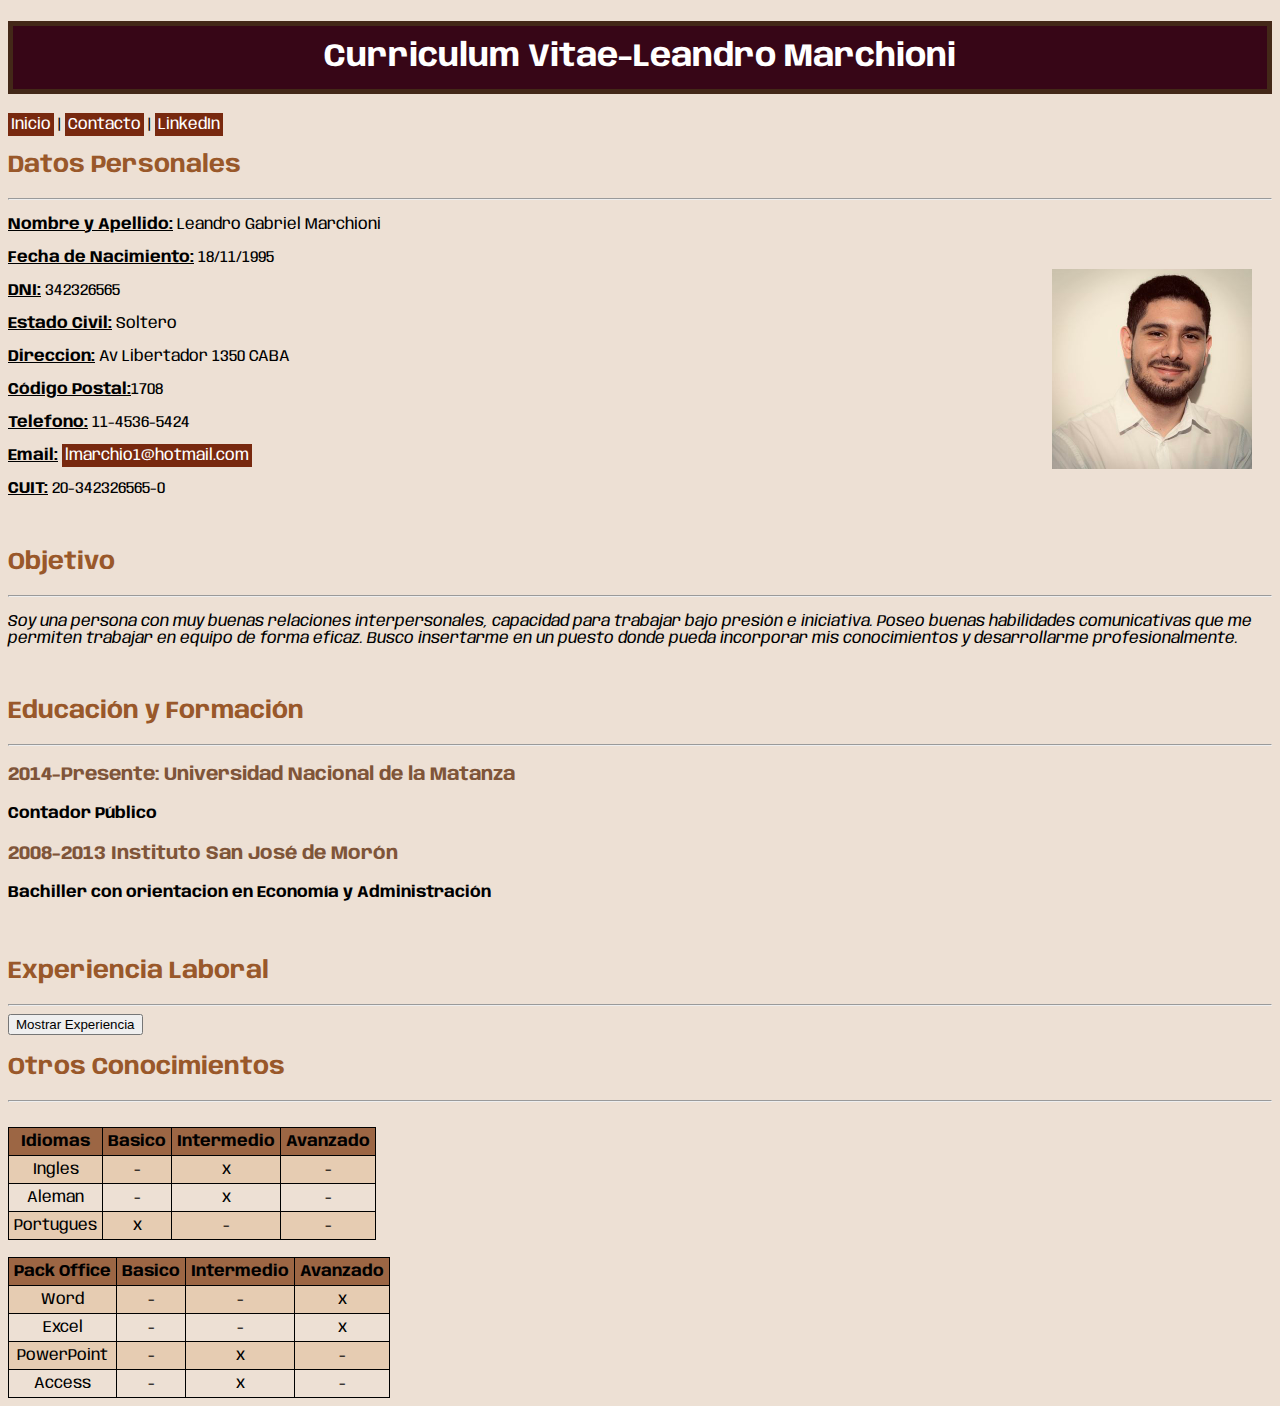
<file: index.html>
<!DOCTYPE html>
<html lang="es">
  <head>
    <meta charset="UTF-8" />
    <meta http-equiv="X-UA-Compatible" content="IE=edge" />
    <meta name="viewport" content="width=device-width, initial-scale=1.0" />
    <title>Leandro Marchioni CV</title>
    <link rel="stylesheet" href="CSS/estilos.css" />
    <link rel="preconnect" href="https://fonts.googleapis.com" />
    <link rel="preconnect" href="https://fonts.gstatic.com" crossorigin />
    <link
      href="https://fonts.googleapis.com/css2?family=Anybody:wght@300&display=swap"
      rel="stylesheet"
    />
  
  </head>
  <body>
    <h1>Curriculum Vitae-Leandro Marchioni</h1>

    <a href="index.html">Inicio</a>
    |
    <a href="Contacto.html">Contacto</a>
    |
    <a
      href="https://www.linkedin.com/in/leandro-marchioni-6a1986129/?originalSubdomain=ar"
      target="_blank"
      >LinkedIn</a>

    <br>
    <h2>Datos Personales</h2>
    <hr />
    <p><ins><b>Nombre y Apellido:</b></ins> Leandro Gabriel Marchioni</p>
    <img
      src="imagen\FotoCV.jpg"
      alt="LeandroMarchioniFoto"
      width="200px"
      title="LeandroMarchioniFoto"
    />
    <p><ins><b>Fecha de Nacimiento:</b></ins> 18/11/1995</p>
    <p><ins><b>DNI:</b></ins> 342326565</p>
    <p><ins><b>Estado Civil:</b></ins> Soltero</p>
    <p><ins><b>Direccion:</b></ins> Av Libertador 1350 CABA</p>
    <p><ins><b>Código Postal:</b></ins>1708</p>
    <p><ins><b>Telefono:</b></ins> 11-4536-5424</p>
    <p>
      <ins><b>Email:</b></ins>
      <a href="mailto:lmarchio1@hotmail.com">lmarchio1@hotmail.com</a></p>
    <p><ins><b>CUIT:</b></ins> 20-342326565-0</p>
    <br>

    <h2>Objetivo</h2>
    <hr />
    <p>
      <i
        >Soy una persona con muy buenas relaciones interpersonales, capacidad
        para trabajar bajo presión e iniciativa. Poseo buenas habilidades
        comunicativas que me permiten trabajar en equipo de forma eficaz. Busco
        insertarme en un puesto donde pueda incorporar mis conocimientos y
        desarrollarme profesionalmente.</i
      >
    </p>

    <br>

    <h2>Educación y Formación</h2>
    <hr>
    <div id="Educacion">
      <h3>2014-Presente: Universidad Nacional de la Matanza</h3>
      <h4>Contador Público</h4>
      <h3>2008-2013 Instituto San José de Morón</h3>
      <h4>Bachiller con orientacion en Economía y Administración</h4>

    </div>
    <br>

    <h2>Experiencia Laboral</h2>
    <hr />

    <button id="showButton">Mostrar Experiencia </button>
    <button id="hideButton" style="display: none;"> Ocultar Experiencia </button>
    <span id="info" class="section" style="display: none">

      <h3>Analista Contable-Operaciones Comerciales</h3>
      <h4>Banco de la Provincia de Buenos Aires | Dic 2020 - Actualidad.</h4>
      <ul>
        <li>
          Regularizar cuentas contables de activos y pasivos financieros en moneda nacional y extranjera.
        </li>
        <li>
          Efectuar conciliaciones bancarias, cálculos de rentabilidad y diferencias generadas en las operaciones.
        </li>
        <li>Confeccionar reportes de gestión para la gerencia.</li>
        <li>
          Resolver contingencias y asistir operativamente a las diferentes áreas del sector.
        </li>
      </ul>

      <h3>Analista Back Office Financiero</h3>
      <h4>Matba Rofex | Feb 2019 - Nov 2020</h4>
      <ul>
        <li>
          Realizar conciliaciones bancarias, administración y control de garantías (Plazos fijos, Avales, FCI, Bonos y Acciones).
        </li>
        <li>
          Valuar activos financieros, liquidación de acreencias, manejo de Caja de Valores, suscripciones y rescates de FCI.
        </li>
        <li>
          Elaborar el Cash Flow diario, registración contable de movimientos financieros.
        </li>
        <li>
          Aperturar y actualizar legajos de cuentas bancarias y sociedades gerentes.
        </li>
        <li>Armar y cargar la contrapartida liquida en la CNV.</li>
      </ul>
      <h3>Analista Back Office</h3>
      <h4>Banco Piano | Ago 2017 - Ene 2019</h4>
      <ul>
        <li>Atender y asesorar al público.</li>
        <li>
          Efectuar las altas y renovación de plazos fijos en moneda nacional y extranjera.
        </li>
        <li>Solicitar y entregar tarjetas de débito y PIN.</li>
        <li>Realizar transferencias en moneda nacional.</li>
        <li>
          Restituir fondos provenientes de reparaciones históricas y sentencias judiciales del ANSES.
        </li>
        <li>Liquidar préstamos.</li>
      </ul>
      <h3>Analista Contable</h3>
      <h4>Accenture | Mar 2017 - Jul 2017</h4>
      <ul>
        <li>Efectuar conciliación de cuentas.</li>
        <li>
          Analizar y resolver final de partidas de activos, pasivos y cuentas de patrimonio.
        </li>
        <li>
          Registrar operaciones bancarias en moneda nacional y extranjera.
        </li>
        <li>Calcular provisiones, amortizaciones y ajustes.</li>
        <li>Realizar actividades de análisis de cierre mensual.</li>
      </ul>
      <br>
    </span>
    <h2>Otros Conocimientos</h2>
    <hr />
    <br />
    <table>
      <tr>
        <th>Idiomas</th>
        <th>Basico</th>
        <th>Intermedio</th>
        <th>Avanzado</th>
      </tr>

      <tr>
        <td>Ingles</td>
        <td>-</td>
        <td>x</td>
        <td>-</td>
      </tr>
      <tr>
        <td>Aleman</td>
        <td>-</td>
        <td>x</td>
        <td>-</td>
      </tr>
      <tr>
        <td>Portugues</td>
        <td>x</td>
        <td>-</td>
        <td>-</td>
      </tr>
    </table>

    <br />

    <table>
      <tr>
        <th>Pack Office</th>
        <th>Basico</th>
        <th>Intermedio</th>
        <th>Avanzado</th>
      </tr>

      <tr>
        <td>Word</td>
        <td>-</td>
        <td>-</td>
        <td>x</td>
      </tr>
      <tr>
        <td>Excel</td>
        <td>-</td>
        <td>-</td>
        <td>x</td>
      </tr>
      <tr>
        <td>PowerPoint</td>
        <td>-</td>
        <td>x</td>
        <td>-</td>
      </tr>
      <tr>
        <td>Access</td>
        <td>-</td>
        <td>x</td>
        <td>-</td>
      </tr>
    </table>
    <script>
      const showButton = document.getElementById("showButton");
      const hideButton = document.getElementById("hideButton");
      const info = document.getElementById("info");

    showButton.addEventListener("click", function() {
    info.style.display = "block";
    showButton.style.display = "none";
    hideButton.style.display = "inline-block";
    });

    hideButton.addEventListener("click", function() {
    info.style.display = "none";
    showButton.style.display = "inline-block";
    hideButton.style.display = "none";
    });



    </script>
  </body>
</html>
</file>
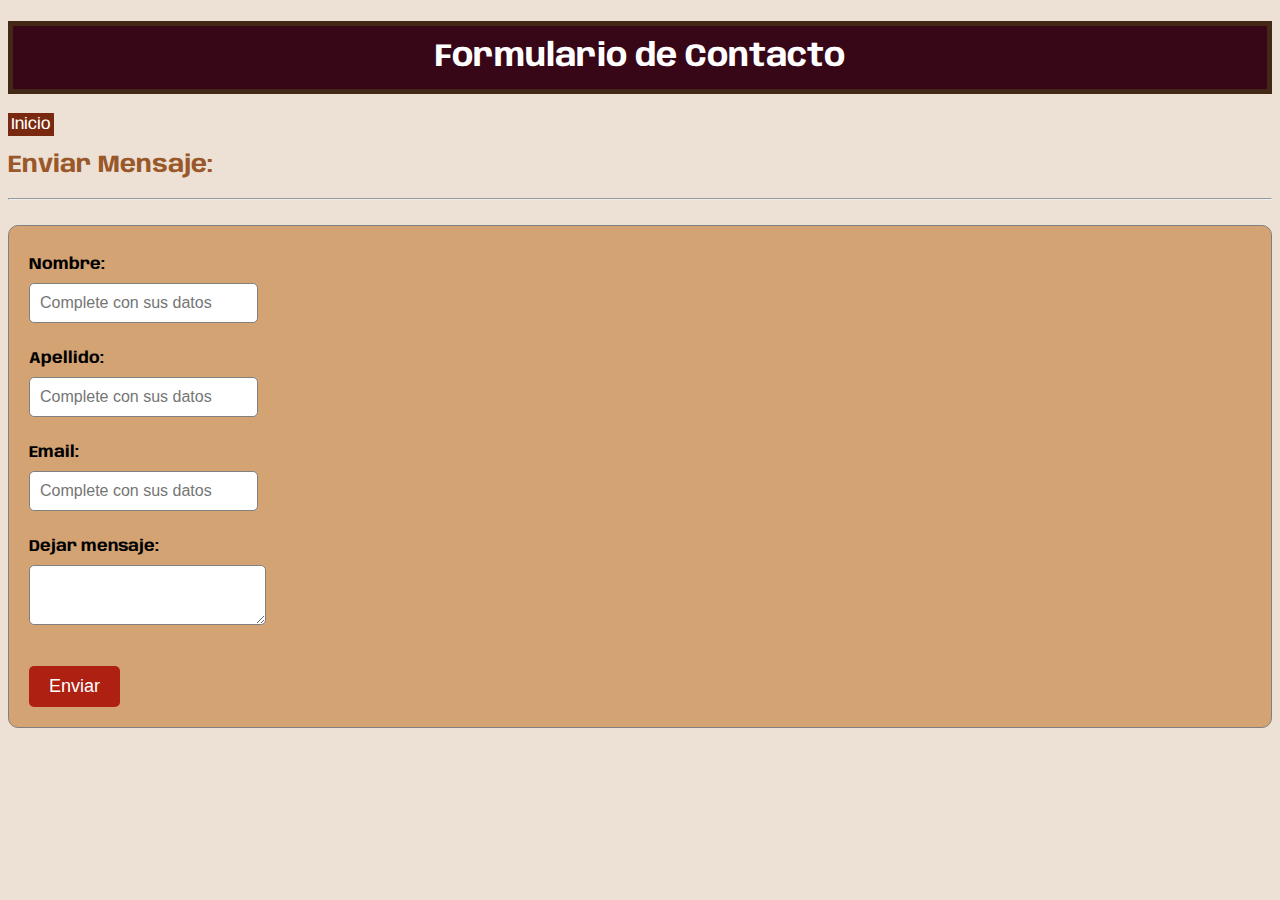
<file: Contacto.html>
<!DOCTYPE html>
<html lang="en">
<head>
    <meta charset="UTF-8">
    <meta http-equiv="X-UA-Compatible" content="IE=edge">
    <meta name="viewport" content="width=device-width, initial-scale=1.0">
    <title>Contacto</title>
    <link rel="stylesheet" href="CSS/estilos.css">
    <link rel="preconnect" href="https://fonts.googleapis.com" />
    <link rel="preconnect" href="https://fonts.gstatic.com" crossorigin />
    <link
      href="https://fonts.googleapis.com/css2?family=Anybody:wght@300&display=swap"
      rel="stylesheet"
      />
</head>
<body>

    <h1>Formulario de Contacto</h1>

    <a href="index.html">Inicio</a>
    <br>

    <h2>Enviar Mensaje:</h2>
    <hr>
    <br>

    <div id="form-box">
    <form>
        <label for="nombre">Nombre:</label>
        <input type="text" id="nombre" name="nombre" required placeholder="Complete con sus datos"><br><br>
        
        <label for="apellido">Apellido:</label>
        <input type="text" id="apellido" name="apellido" required placeholder="Complete con sus datos"><br><br>
        
        <label for="email">Email:</label>
        <input type="email" id="email" name="email" required placeholder="Complete con sus datos"><br><br>
        
        <label for="mensaje">Dejar mensaje:</label>
        <textarea id="mensaje" name="mensaje"></textarea><br><br>
        
        <button type="submit" id="submit-button">Enviar</button>
      </form>
    </div>

    <br>
    <div class="mensaje" id="message2"></div>
     <script src="JAVA/funciones.js"> </script>

</body>
</html>
</file>
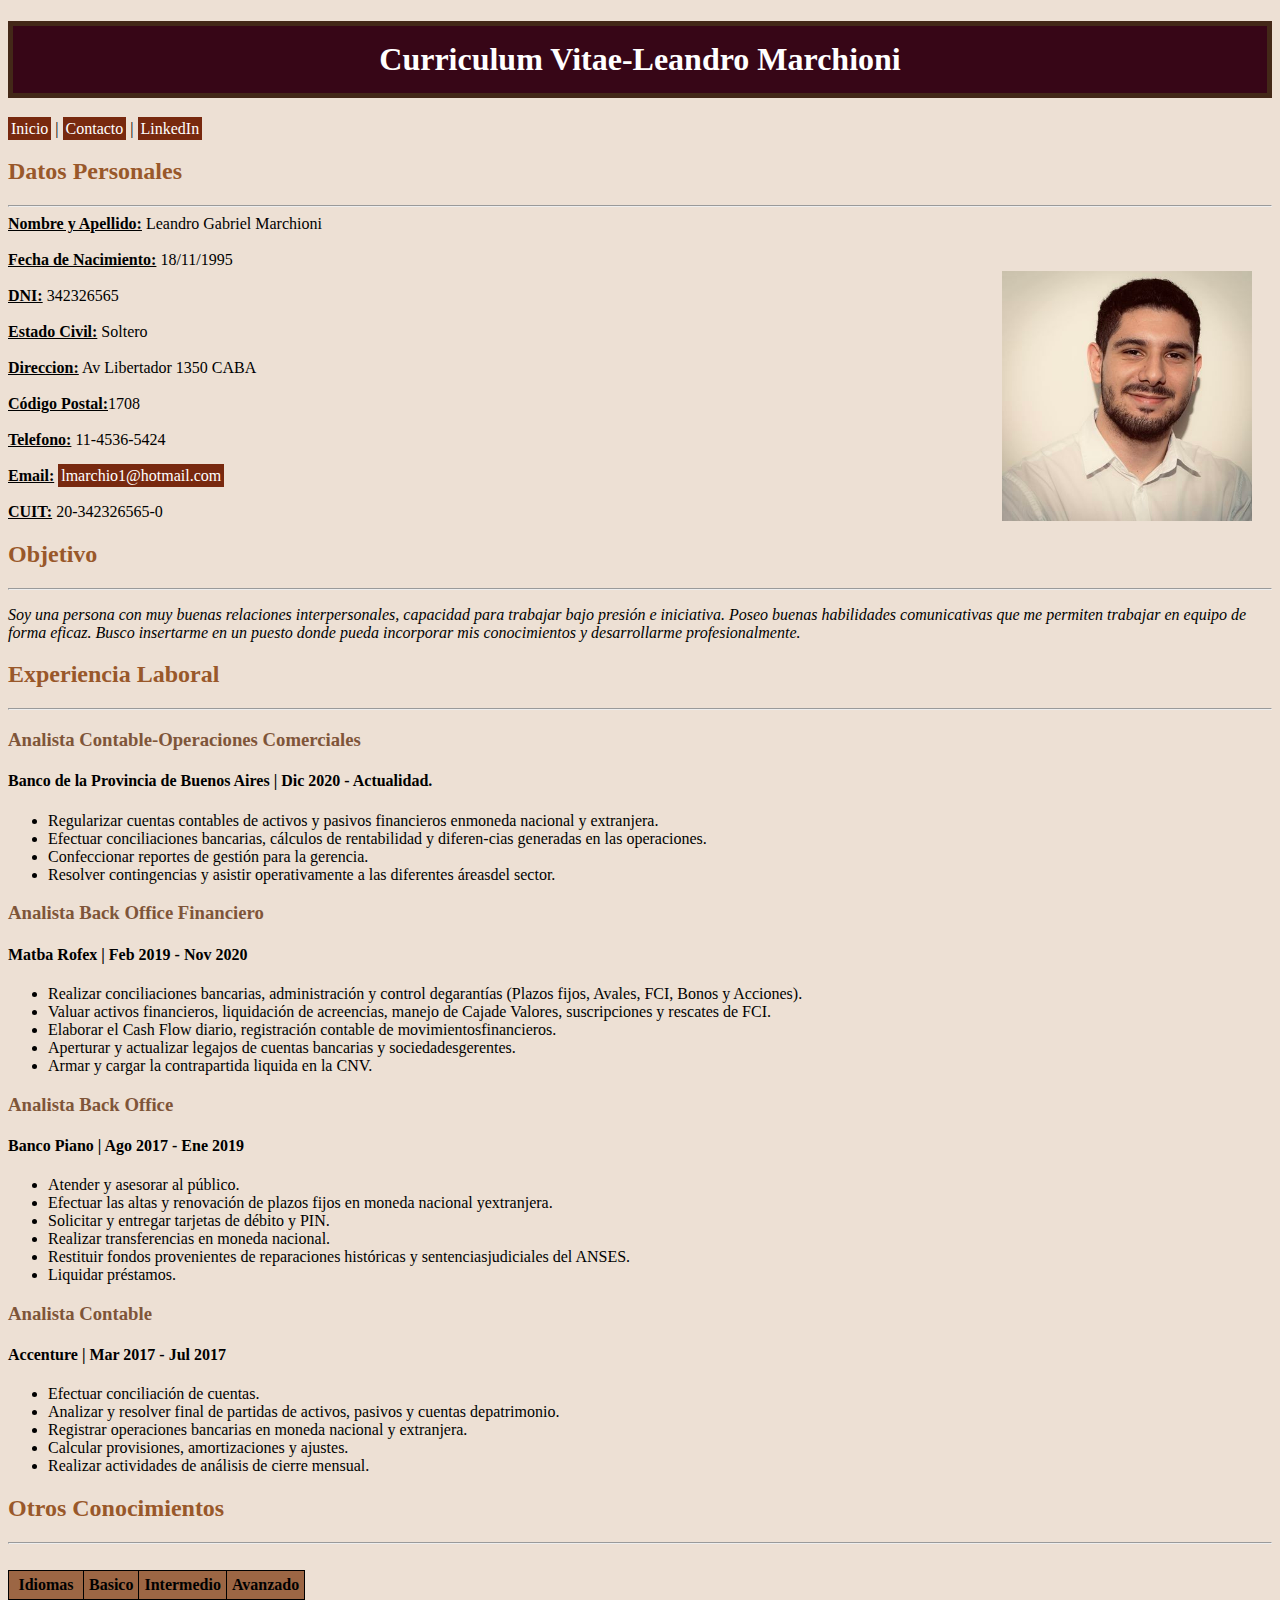
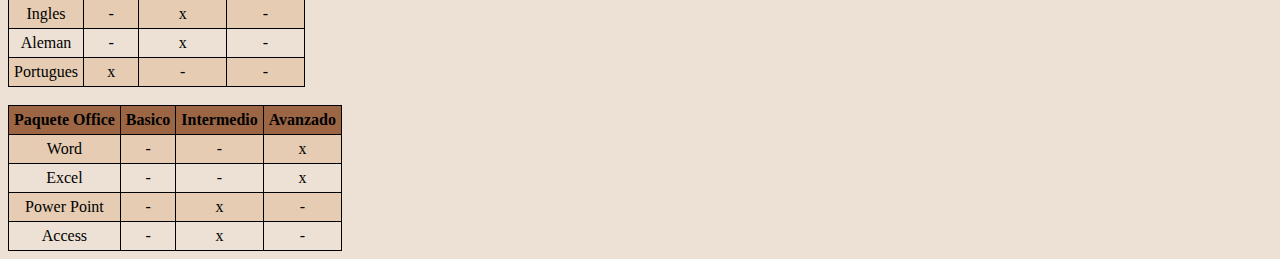
<file: Leandro Marchioni CV.html>
<!DOCTYPE html>
<html lang="es">
<head>
    <meta charset="UTF-8">
    <meta http-equiv="X-UA-Compatible" content="IE=edge">
    <meta name="viewport" content="width=device-width, initial-scale=1.0">
    <title>Leandro Marchioni CV</title>
    <link rel="stylesheet" href="CSS/estilos.css">
</head>
<body>
    <h1>Curriculum Vitae-Leandro Marchioni</h1>


    <a href="Leandro Marchioni CV.html">Inicio</a>
    |
    <a href="Contacto.html">Contacto</a>
    |
    <a href="https://www.linkedin.com/in/leandro-marchioni-6a1986129/?originalSubdomain=ar" target="_blank">LinkedIn</a>

    <H2>Datos Personales</H2>
    <hr>
    <div><ins><b>Nombre y Apellido:</b></ins> Leandro Gabriel Marchioni</div>
    <br>
    <img src="imagen\FotoCV.jpg" alt="LeandroMarchioniFoto" width="250px" title="LeandroMarchioniFoto">
    <div><ins><b>Fecha de Nacimiento:</b></ins> 18/11/1995</div>
    <br>
    <div><ins><b>DNI:</b></ins> 342326565</div>
    <br>
    
    <div><ins><b>Estado Civil:</b></ins> Soltero</div>
    <br>
    <div><ins><b>Direccion:</b></ins> Av Libertador 1350 CABA</div>
    <br>
    <div><ins><b>Código Postal:</b></ins>1708</div>
    <br>
    <div><ins><b>Telefono:</b></ins> 11-4536-5424</div>
    <br>
    <div><ins><b>Email:</b></ins> <a href="mailto:lmarchio1@hotmail.com">lmarchio1@hotmail.com</a></div>
    <br>
    <div><ins><b>CUIT:</b></ins> 20-342326565-0</div>

    


    

    <h2>Objetivo</h2>
    <hr>
    <p><i>Soy una persona con muy buenas relaciones interpersonales, capacidad para trabajar bajo presión e iniciativa. Poseo buenas habilidades comunicativas que me permiten trabajar en equipo de forma eficaz. Busco insertarme en un puesto donde pueda incorporar mis conocimientos y desarrollarme profesionalmente.</i></p>
    
    <h2>Experiencia Laboral</h2>
    <hr>
    <h3>Analista Contable-Operaciones Comerciales</h3>
    <h4>Banco de la Provincia de Buenos Aires | Dic 2020 - Actualidad.</h4>
    <ul>
        <li>Regularizar cuentas contables de activos y pasivos financieros enmoneda nacional y extranjera.</li>
        <li>Efectuar conciliaciones bancarias, cálculos de rentabilidad y diferen-cias generadas en las operaciones.</li>
        <li>Confeccionar reportes de gestión para la gerencia.</li>
        <li>Resolver contingencias y asistir operativamente a las diferentes áreasdel sector.</li>
    </ul>
    <h3>Analista Back Office Financiero</h3>
    <h4>Matba Rofex | Feb 2019 - Nov 2020</h4>
    <ul>
        <li>Realizar conciliaciones bancarias, administración y control degarantías (Plazos fijos, Avales, FCI, Bonos y Acciones).</li>
        <li>Valuar activos financieros, liquidación de acreencias, manejo de Cajade Valores, suscripciones y rescates de FCI.</li>
        <li>Elaborar el Cash Flow diario, registración contable de movimientosfinancieros.</li>
        <li>Aperturar y actualizar legajos de cuentas bancarias y sociedadesgerentes.</li>
        <li>Armar y cargar la contrapartida liquida en la CNV.</li>
    </ul>
    <h3>Analista Back Office</h3>
    <h4>Banco Piano | Ago 2017 - Ene 2019</h4>
    <ul>
        <li>Atender y asesorar al público.</li>
        <li>Efectuar las altas y renovación de plazos fijos en moneda nacional yextranjera.</li>
        <li>Solicitar y entregar tarjetas de débito y PIN.</li>
        <li>Realizar transferencias en moneda nacional.</li>
        <li>Restituir fondos provenientes de reparaciones históricas y sentenciasjudiciales del ANSES.</li>
        <li>Liquidar préstamos.</li>
    </ul>
    <h3>Analista Contable</h3>
    <h4>Accenture | Mar 2017 - Jul 2017</h4>
    <ul>
        <li>Efectuar conciliación de cuentas.</li>
        <li>Analizar y resolver final de partidas de activos, pasivos y cuentas depatrimonio.</li>
        <li>Registrar operaciones bancarias en moneda nacional y extranjera.</li>
        <li>Calcular provisiones, amortizaciones y ajustes.</li>
        <li>Realizar actividades de análisis de cierre mensual.</li>
    </ul>

    <h2>Otros Conocimientos</h2>
    <hr>
    <br>
    <table>
        <tr>
            <th>Idiomas</th>
            <th>Basico</th>
            <th>Intermedio</th>
            <th>Avanzado</th>
        <tr>
            <td>Ingles</td>
            <td> - </td>
            <td> x </td>
            <td> - </td>
        </tr>
        <tr>
            <td>Aleman</td>
            <td> - </td>
            <td> x </td>
            <td> - </td>
        </tr>
        <tr>
            <td>Portugues</td>
            <td> x </td>
            <td> - </td>
            <td> - </td>
        </tr>

    </table>

    <br>

    <table>
        <tr>
            <th>Paquete Office</th>
            <th>Basico</th>
            <th>Intermedio</th>
            <th>Avanzado</th>
        <tr>
            <td>Word</td>
            <td> - </td>
            <td> - </td>
            <td> x </td>
        </tr>
        <tr>
            <td>Excel</td>
            <td> - </td>
            <td> - </td>
            <td> x </td>
        </tr>
        <tr>
            <td>Power Point</td>
            <td> - </td>
            <td> x </td>
            <td> - </td>
        </tr>
        <tr>
            <td>Access</td>
            <td> - </td>
            <td> x </td>
            <td> - </td>
        </tr>

    </table>

</body>
</html>
</file>
<file: CSS/estilos.css>
h1{
    color: white;
    background-color: #370617;
    padding: 15px;
    border: 5px solid #432818;
    text-align: center;
}

h2{
    color: #99582a;

}

h3 {
    color:#7f5539 ;

}
body{
    background-color: #ede0d4;
    font-family: Anybody;
}

a:link, a:visited{
    background-color: #78290f;
    color: white;
    padding: 3px;
    text-align: center;
    text-decoration: none;
   }
   
   a:hover,a:active {
       background-color: #f48c06;
       
   }

img{
    float: right;
    padding: 10px;
    margin: 10px;
}


table, th, td {
    width: auto;
    border: 1px solid black;
    border-collapse: collapse;
    padding: 5px;
}


th{
    
    background-color: #9c6644;
}

td {
    text-align: center;
}

tr:nth-child(even){
    background-color: #e6ccb2;
}


form {
    background-color: #d4a373;
    width: auto;
    margin: auto;
    padding: 20px;
    border: 1px solid gray;
    border-radius: 10px;
  }
  
  label {
    font-weight: bold;
    margin-top: 10px;
    display: block;
  }
  
  input, textarea {
    width: auto;
    padding: 10px;
    margin-top: 10px;
    border: 1px solid gray;
    border-radius: 5px;
    font-size: 16px;
  }
  
  button[type="submit"] {
    margin-top: 20px;
    background-color: #ae2012;
    color: white;
    padding: 10px 20px;
    border: none;
    border-radius: 5px;
    font-size: 18px;
    cursor: pointer;
  }

 .mensaje{
    background-color: #9b2226;
    width: auto;
    margin-top: 10px;
    border-radius: 5px;
    font-size: 16px;
    color: white;
 }
</file>
